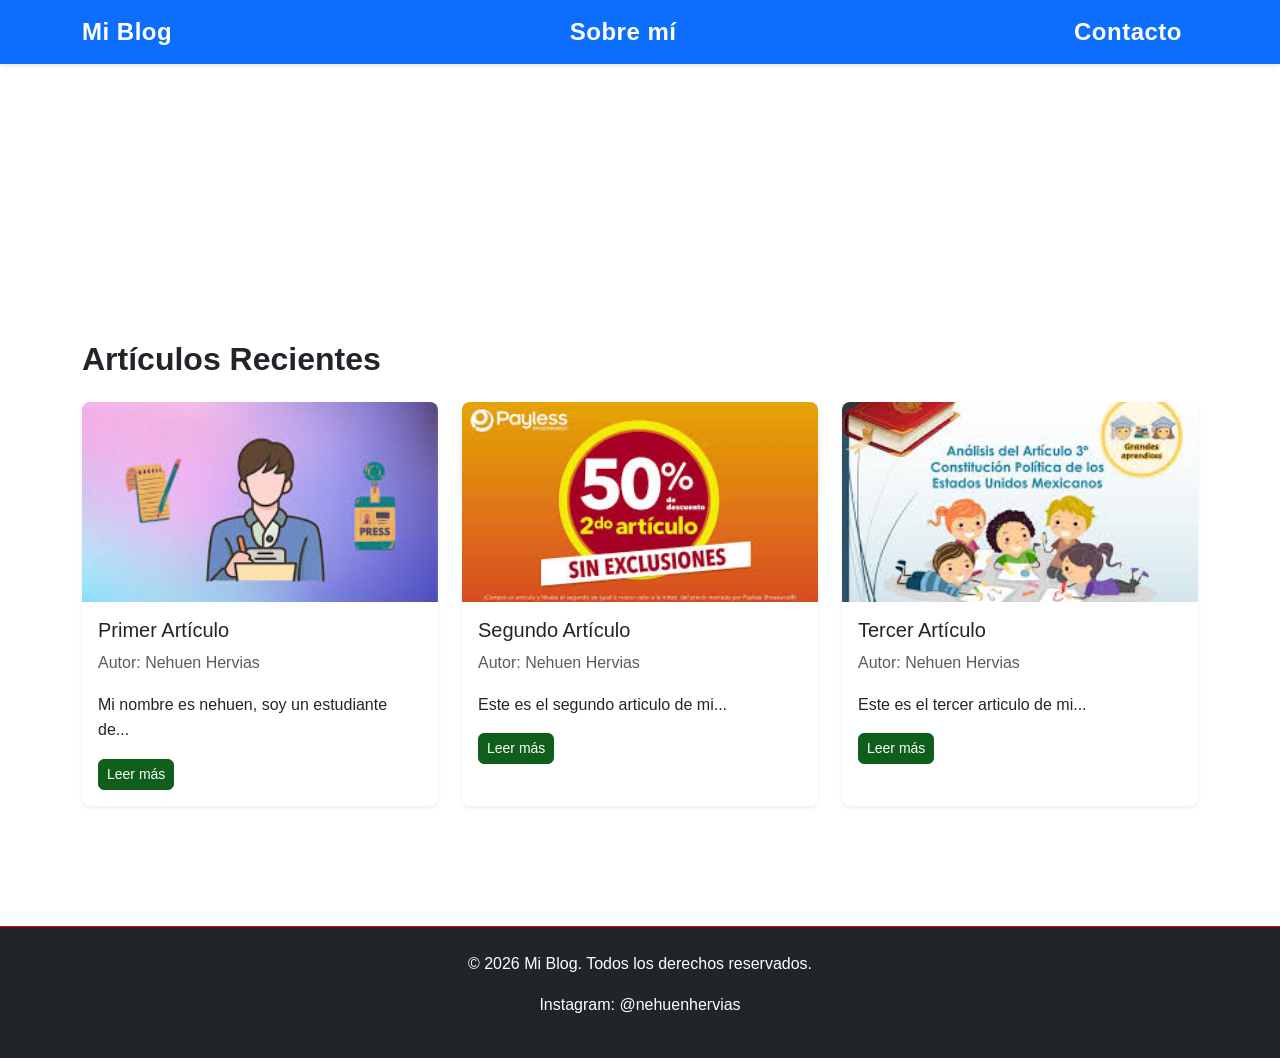
<file: index.html>
<!DOCTYPE html>
<html lang="es">
<head>
    <meta charset="UTF-8">
    <meta name="viewport" content="width=device-width, initial-scale=1.0">
    <title>Mi Blog Personal</title>
    <!-- Bootstrap 5 CDN -->
    <link href="https://cdn.jsdelivr.net/npm/bootstrap@5.3.0/dist/css/bootstrap.min.css" rel="stylesheet">
    <!-- CSS personalizado -->
    <link rel="stylesheet" href="assets/styles.css">
</head>
<body>
    <!-- Navbar (COMPLETAR: agregar logo, links activos, menú colapsable) -->
    <nav class="navbar navbar-expand-md navbar-dark bg-primary sticky-top">
        <div class="container">
            <a class="navbar-brand fw-bold" href="index.html">Mi Blog</a>
            <a class="navbar-brand fw-bold" href="about.html">Sobre mí</a>
            <a class="navbar-brand fw-bold" href="contact.html">Contacto</a>
            <!-- TODO: agregar toggler y nav-items -->
        </div>
    </nav>

    <!-- Hero section -->
    <header class="bg-gradient text-white py-5">
        <div class="container text-center">
            <h1 class="display-4">Bienvenido a Mi Blog</h1>
            <p class="lead">Historias, tecnología y reflexiones</p>
        </div>
    </header>

    <!-- Main: listado de artículos -->
    <main class="py-5">
        <div class="container">
            <h2 class="mb-4">Artículos Recientes</h2>

            <!-- Grid de tarjetas (COMPLETAR: 3+ artículos) -->
            <div class="row">
                <div class="col-md-4 mb-4">
                    <div class="card h-100 shadow-sm">
                        <img src="assets/images/article-1.jpg" class="card-img-top" alt="Artículo 1">
                        <div class="card-body">
                            <h5 class="card-title">Primer Artículo</h5>
                            <p class="card-text text-muted">Autor: Nehuen Hervias</p>
                            <p class="card-text">Mi nombre es nehuen, soy un estudiante de...</p>
                            <a href="#" class="btn btn-primary btn-sm">Leer más</a>
                        </div>
                    </div>
                </div>
                <div class="col-md-4 mb-4">
                    <div class="card h-100 shadow-sm">
                        <img src="assets/images/article-2.jpg" class="card-img-top" alt="Artículo 2">
                        <div class="card-body">
                            <h5 class="card-title">Segundo Artículo</h5>
                            <p class="card-text text-muted">Autor: Nehuen Hervias</p>
                            <p class="card-text">Este es el segundo articulo de mi...</p>
                            <a href="#" class="btn btn-primary btn-sm">Leer más</a>
                        </div>
                    </div>
                </div>
                <div class="col-md-4 mb-4">
                    <div class="card h-100 shadow-sm">
                        <img src="assets/images/article-3.jpg" class="card-img-top" alt="Artículo 3">
                        <div class="card-body">
                            <h5 class="card-title">Tercer Artículo</h5>
                            <p class="card-text text-muted">Autor: Nehuen Hervias</p>
                            <p class="card-text">Este es el tercer articulo de mi...</p>
                            <a href="#" class="btn btn-primary btn-sm">Leer más</a>
                        </div>
                    </div>
                </div>
                <!-- TODO: agregar 2 más -->
            </div>
        </div>
    </main>

    <!-- Footer -->
    <footer class="bg-dark text-white py-4 mt-5">
        <div class="container text-center">
            <p>&copy; 2026 Mi Blog. Todos los derechos reservados.</p>
            <p> Instagram: @nehuenhervias</p>
            <!-- TODO: agregar redes sociales -->
        </div>
    </footer>

    <!-- Bootstrap JS -->
    <script src="https://cdn.jsdelivr.net/npm/bootstrap@5.3.0/dist/js/bootstrap.bundle.min.js"></script>
</body>
</html>
</file>
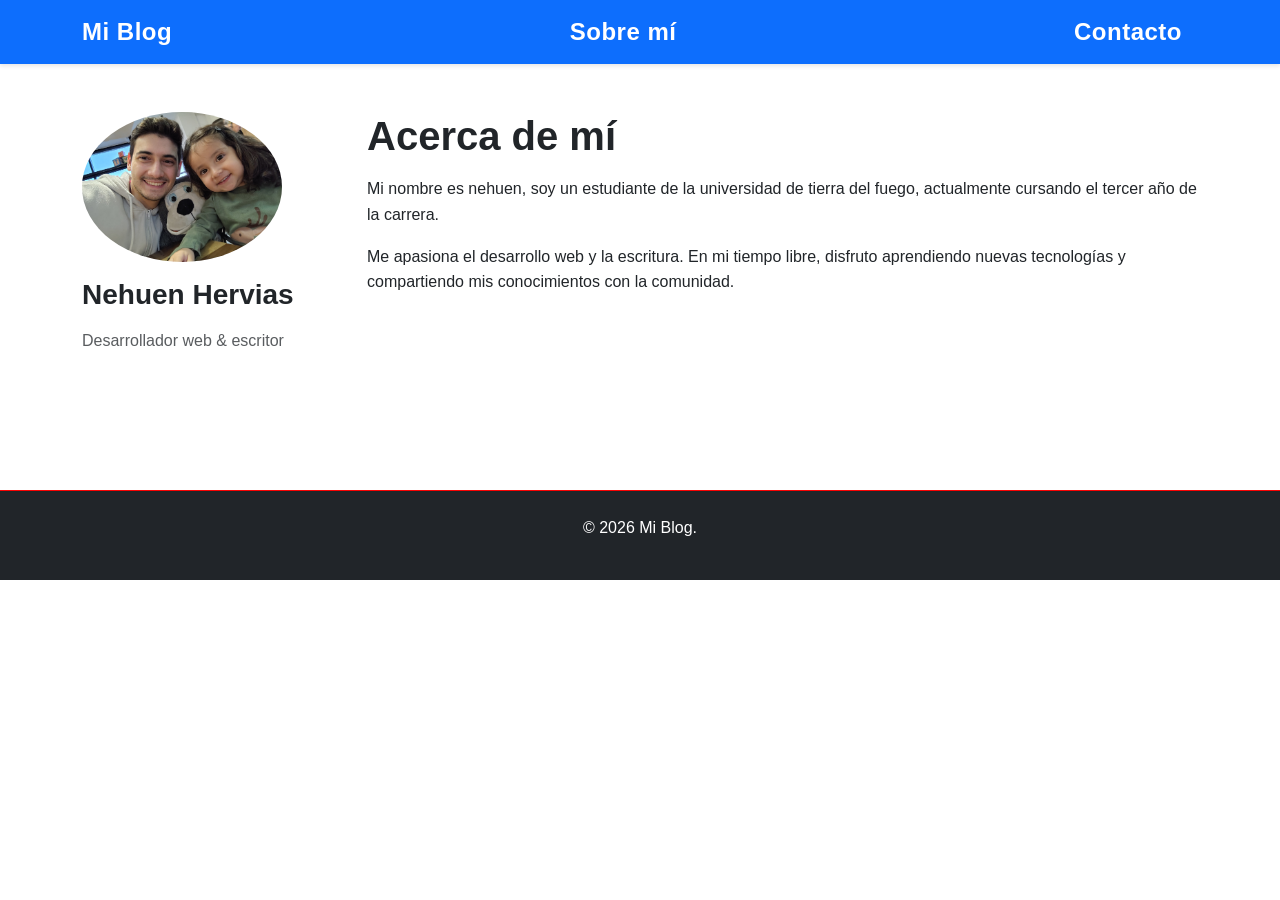
<file: about.html>
<!DOCTYPE html>
<html lang="es">
<head>
    <meta charset="UTF-8">
    <meta name="viewport" content="width=device-width, initial-scale=1.0">
    <title>Acerca de mí - Mi Blog</title>
    <link href="https://cdn.jsdelivr.net/npm/bootstrap@5.3.0/dist/css/bootstrap.min.css" rel="stylesheet">
    <link rel="stylesheet" href="assets/styles.css">
</head>
<body>
    <!-- Navbar (copiar de index.html) -->
    <nav class="navbar navbar-expand-md navbar-dark bg-primary sticky-top">
        <div class="container">
            <a class="navbar-brand fw-bold" href="index.html">Mi Blog</a>
            <a class="navbar-brand fw-bold" href="about.html">Sobre mí</a>
            <a class="navbar-brand fw-bold" href="contact.html">Contacto</a>
        </div>
    </nav>

    <!-- Contenido -->
    <main class="py-5">
        <div class="container">
            <div class="row">
                <!-- Sidebar: Avatar (COMPLETAR) -->
                <aside class="col-md-3 mb-4">
                    <img src="assets/images/avatar.jpg" class="img-fluid rounded-circle mb-3" alt="Mi yo actual" style="max-width: 200px;">
                    <h3>Nehuen Hervias</h3>
                    <p class="text-muted">Desarrollador web &amp; escritor</p>
                </aside>

                <!-- Contenido principal (COMPLETAR) -->
                <article class="col-md-9">
                    <h1>Acerca de mí</h1>
                    <p>Mi nombre es nehuen, soy un estudiante de la universidad de tierra del fuego, actualmente cursando el tercer año de la carrera.</p>
                    <p>Me apasiona el desarrollo web y la escritura. En mi tiempo libre, disfruto aprendiendo nuevas tecnologías y compartiendo mis conocimientos con la comunidad.</p>
                    <!-- TODO: agregar más párrafos, habilidades, etc. -->
                </article>
            </div>
        </div>
    </main>

    <!-- Footer -->
    <footer class="bg-dark text-white py-4 mt-5">
        <div class="container text-center">
            <p>&copy; 2026 Mi Blog.</p>
        </div>
    </footer>

    <script src="https://cdn.jsdelivr.net/npm/bootstrap@5.3.0/dist/js/bootstrap.bundle.min.js"></script>
</body>
</html>
</file>
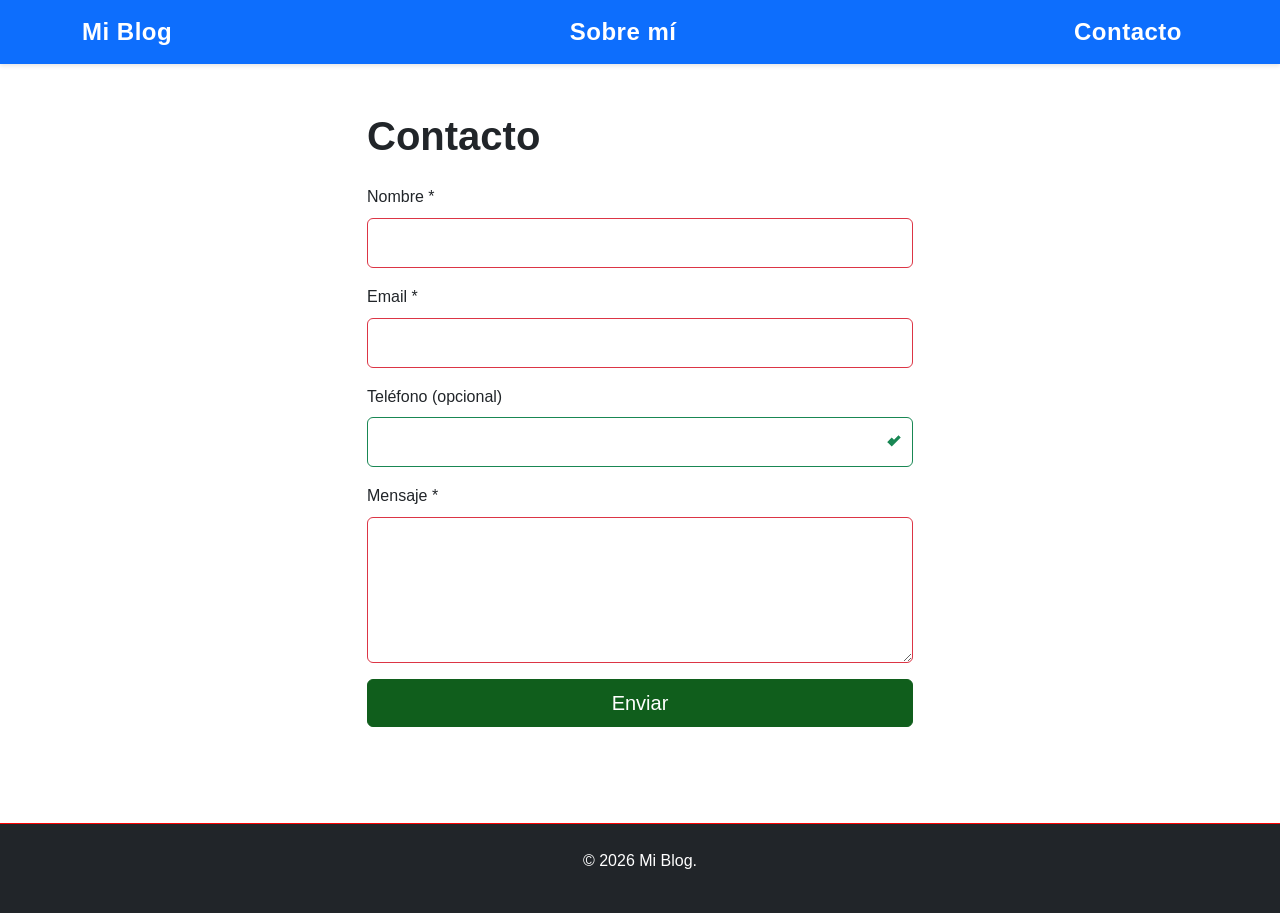
<file: contact.html>
<!DOCTYPE html>
<html lang="es">
<head>
    <meta charset="UTF-8">
    <meta name="viewport" content="width=device-width, initial-scale=1.0">
    <title>Contacto - Mi Blog</title>
    <link href="https://cdn.jsdelivr.net/npm/bootstrap@5.3.0/dist/css/bootstrap.min.css" rel="stylesheet">
    <link rel="stylesheet" href="assets/styles.css">
</head>
<body>
    <!-- Navbar -->
    <nav class="navbar navbar-expand-md navbar-dark bg-primary sticky-top">
        <div class="container">
            <a class="navbar-brand fw-bold" href="index.html">Mi Blog</a>
            <a class="navbar-brand fw-bold" href="about.html">Sobre mí</a>
            <a class="navbar-brand fw-bold" href="contact.html">Contacto</a>
        </div>
    </nav>

    <!-- Formulario de contacto -->
    <main class="py-5">
        <div class="container">
            <div class="row justify-content-center">
                <div class="col-md-6">
                    <h1 class="mb-4">Contacto</h1>

                    <form id="contactForm" novalidate>
                        <!-- Campo nombre (COMPLETAR: validación) -->
                        <div class="mb-3">
                            <label for="name" class="form-label">Nombre *</label>
                            <input type="text" class="form-control" id="name" name="name" required>
                            <div class="invalid-feedback">
                                Por favor ingresa tu nombre.
                            </div>
                        </div>

                        <!-- Campo email (COMPLETAR) -->
                        <div class="mb-3">
                            <label for="email" class="form-label">Email *</label>
                            <input type="email" class="form-control" id="email" name="email" required>
                            <div class="invalid-feedback">
                                Por favor ingresa un email válido.
                            </div>
                        </div>

                        <!-- Campo teléfono (COMPLETAR: opcional) -->
                        <div class="mb-3">
                            <label for="phone" class="form-label">Teléfono (opcional)</label>
                            <input type="tel" class="form-control" id="phone" name="phone">
                        </div>

                        <!-- Campo mensaje (COMPLETAR: minlength) -->
                        <div class="mb-3">
                            <label for="message" class="form-label">Mensaje *</label>
                            <textarea class="form-control" id="message" name="message" rows="5" required minlength="10"></textarea>
                            <div class="invalid-feedback">
                                El mensaje debe tener al menos 10 caracteres.
                            </div>
                        </div>

                        <!-- Botón submit -->
                        <button type="submit" class="btn btn-primary btn-lg w-100">Enviar</button>
                    </form>
                </div>
            </div>
        </div>
    </main>

    <!-- Footer -->
    <footer class="bg-dark text-white py-4 mt-5">
        <div class="container text-center">
            <p>&copy; 2026 Mi Blog.</p>
        </div>
    </footer>

    <!-- Script: validación HTML5 + feedback visual -->
    <script>
        const form = document.getElementById('contactForm');
        form.addEventListener('submit', (e) => {
            if (!form.checkValidity()) {
                e.preventDefault();
                e.stopPropagation();
            }
            form.classList.add('was-validated');
        });
    </script>

    <script src="https://cdn.jsdelivr.net/npm/bootstrap@5.3.0/dist/js/bootstrap.bundle.min.js"></script>
</body>
</html>
</file>
<file: assets/styles.css>
/* ===== Variables CSS ===== */
:root {
    --primary-color: #105e1c;
    --text-color: #212529;
    --light-bg: #f8f9fa;
    --border-color: #fa0202;
}

/* ===== Reset y base ===== */
* {
    margin: 0;
    padding: 0;
    box-sizing: border-box;
}

html {
    scroll-behavior: smooth;
}

body {
    font-family: 'Arial', sans-serif;  /* Cambiar a Arial */
    line-height: 1.6;
    color: var(--text-color);
}

/* ===== Tipografía ===== */
h1, h2, h3 {
    font-weight: 600;
    margin-bottom: 1rem;
}

a {
    text-decoration: none;
    transition: all 0.3s ease;
}

/* ===== Navbar ===== */
.navbar {
    box-shadow: 0 2px 4px rgb(0 0 0 / 10%);
}

.navbar-brand {
    font-size: 1.5rem;
    letter-spacing: 0.5px;
}

.navbar-brand:hover {
    opacity: 0.8;
}

/* ===== Hero Section ===== */
.bg-gradient {
    background: linear-gradient(135deg, #667eea 0%, #764ba2 100%);
}

/* ===== Cards ===== */
.card {
    border: none;
    border-radius: 8px;
    transition: transform 0.3s ease, box-shadow 0.3s ease;
}

.card:hover {
    transform: translateY(-5px);
    box-shadow: 0 8px 16px rgb(0 0 0 / 15%) !important;
}

.card-img-top {
    height: 200px;
    object-fit: cover;
    border-radius: 8px 8px 0 0;
}

/* ===== Botones ===== */
.btn {
    border-radius: 6px;
    font-weight: 500;
    transition: all 0.3s ease;
}

.btn-primary {
    background-color: var(--primary-color);
    border-color: var(--primary-color);
}

.btn-primary:hover {
    background-color: #0b5ed7;
    border-color: #0b5ed7;
    transform: translateY(-2px);
    box-shadow: 0 4px 8px rgb(13 110 253 / 30%);
}

/* ===== Formulario ===== */
.form-control {
    border: 1px solid var(--border-color);
    border-radius: 6px;
    padding: 0.75rem;
    transition: border-color 0.3s ease, box-shadow 0.3s ease;
}

.form-control:focus {
    border-color: var(--primary-color);
    box-shadow: 0 0 0 0.2rem rgb(13 110 253 / 25%);
}

/* Validación HTML5: estilos :valid e :invalid */
.form-control:valid {
    border-color: #198754;
    background-image: url("data:image/svg+xml,%3csvg xmlns='http://www.w3.org/2000/svg' viewBox='0 0 8 8'%3e%3cpath fill='%23198754' d='M.5 4.5L2 3l1-1 1 1 2-2 1 1-3 3-1 1-1-1-1-1z'/%3e%3c/svg%3e");
    background-repeat: no-repeat;
    background-position: right calc(0.375em + 0.1875rem) center;
    background-size: calc(0.75em + 0.375rem) calc(0.75em + 0.375rem);
    padding-right: calc(1.5em + 0.75rem);
}

.form-control:invalid {
    border-color: #dc3545;
    background-image: url("data:image/svg+xml,%3csvg xmlns='http://www.w3.org/2000/svg' viewBox='0 0 12 12' width='12' height='12' fill='none' stroke='%23dc3545' viewBox='0 0 12 12'%3e%3ccircle cx='6' cy='6' r='4.5'/%3e%3cpath stroke-linejoin='round' d='M5.8 3.6h.4L6 6.9h-.4z'/%3e%3ccircle cx='6' cy='8.2' r='.6' fill='%23dc3545' stroke='none'/%3e%3c/svg%3e");
    background-repeat: no-repeat;
    background-position: right calc(0.375em + 0.1875rem) center;
    background-size: calc(0.75em + 0.375rem) calc(0.75em + 0.375rem);
    padding-right: calc(1.5em + 0.75rem);
}

.invalid-feedback {
    display: none;
    width: 100%;
    margin-top: 0.25rem;
    font-size: 0.875em;
    color: #dc3545;
}

.was-validated .form-control:invalid ~ .invalid-feedback {
    display: block;
}

/* ===== Footer ===== */
footer {
    margin-top: auto;
    border-top: 1px solid var(--border-color);
}

footer a {
    color: #adb5bd;
}

/* ===== Accesibilidad ===== */
a:focus,
button:focus,
input:focus {
    outline: 2px solid var(--primary-color);
    outline-offset: 2px;
}

footer a:hover {
    color: white;
}

/* ===== Responsive ===== */
@media (width <= 768px) {
    h1 {
        font-size: 2rem;
    }

    .navbar-brand {
        font-size: 1.2rem;
    }

    .card {
        margin-bottom: 1.5rem;
    }

    .btn-lg {
        padding: 0.75rem 1.5rem;
        font-size: 1rem;
    }
}

/* Skip to main content link */
.skip-link {
    position: absolute;
    top: -40px;
    left: 0;
    background: var(--primary-color);
    color: white;
    padding: 8px;
    text-decoration: none;
}

.skip-link:focus {
    top: 0;
}
</file>
